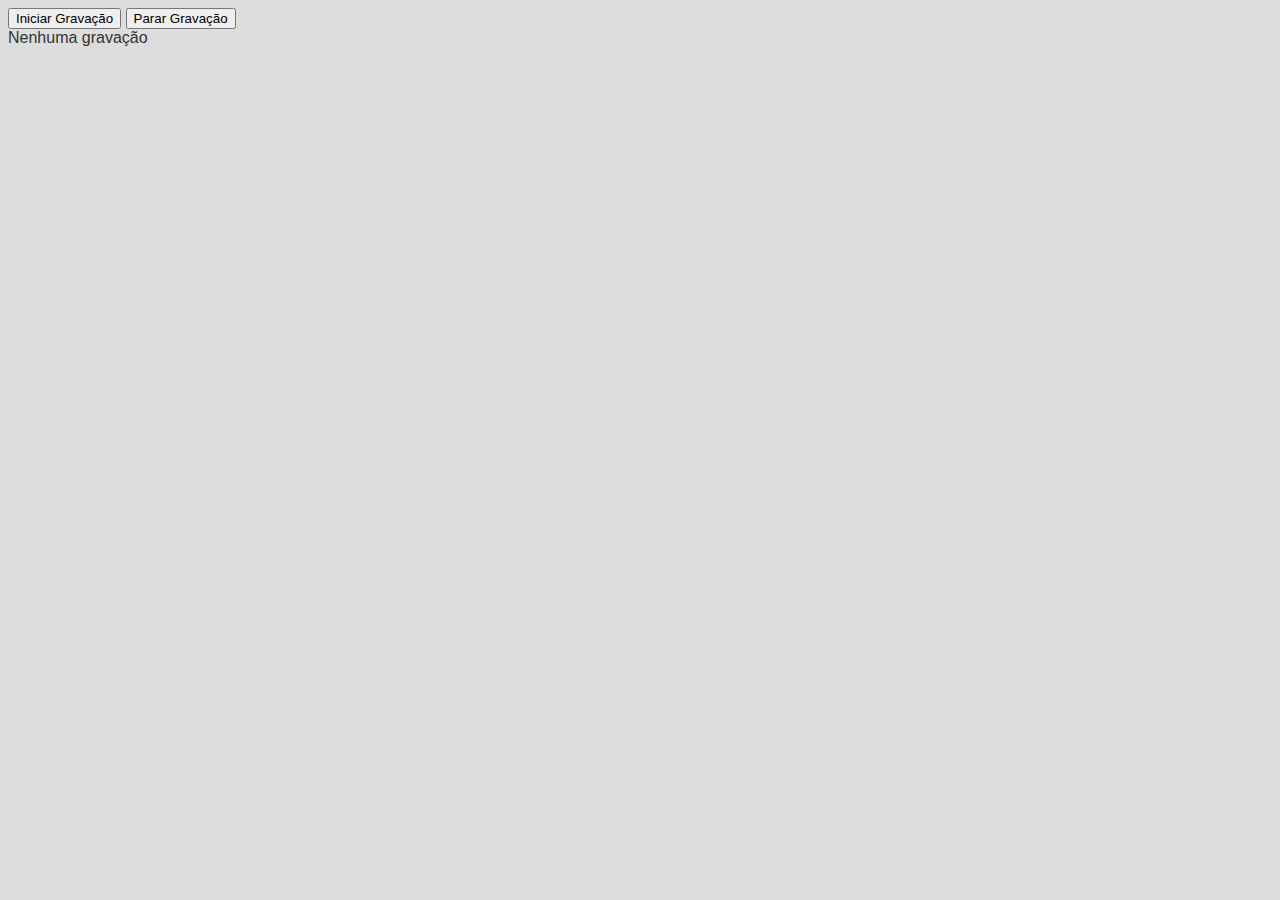
<file: index.html>
<!DOCTYPE html>
<html lang="pt-br">
<head>
  <base href="/">
  <meta charset="UTF-8">
  <meta name="viewport" content="width=device-width, initial-scale=1.0">
  <meta http-equiv="X-UA-Compatible" content="ie=edge">
  <title>PWA</title>
  <link rel="stylesheet" href="css/styles.css">
  <meta name="theme-color" content="#333333">
  <link rel="manifest" href="manifest.json">
  <!-- <link rel="stylesheet" href="css/bootstrap.min.css"> -->
</head>
<body>
  <div id="app">Carregando...</div>
  <script src="js/script.js"></script>
  <script src="offlinestorage.js"></script>
  <script src="script.js"></script>
  <script src="speech-recognition.js"></script>
  <script src="copy-past.js"></script>
</body>
</html>
</file>
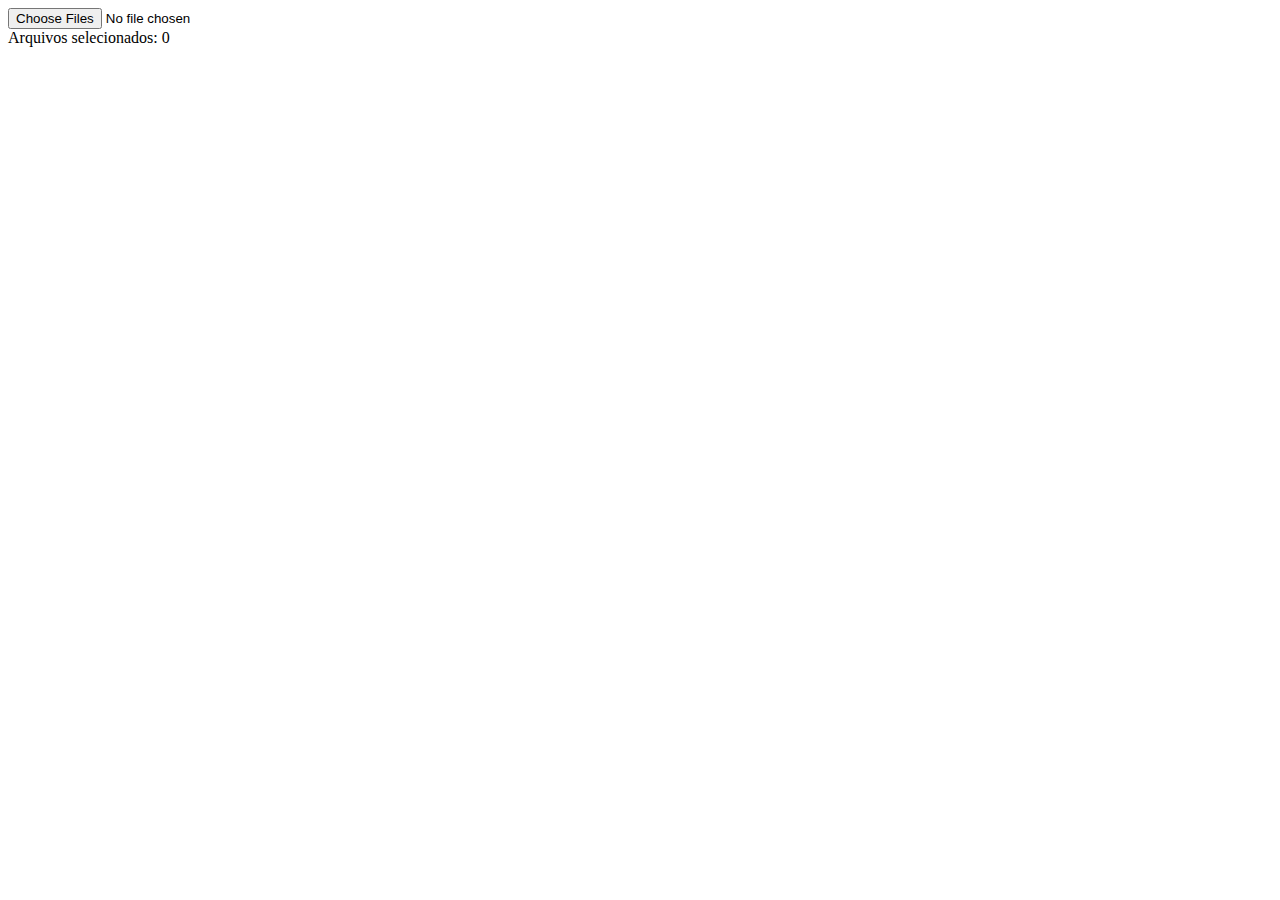
<file: file-reader.html>
<!DOCTYPE html>
<html lang="en">
<head>
  <meta charset="UTF-8">
  <meta name="viewport" content="width=device-width, initial-scale=1.0">
  <meta http-equiv="X-UA-Compatible" content="ie=edge">
  <title>Document</title>
</head>
<body>
  <input type="file" id="file" multiple>
  <div>
    Arquivos selecionados: <span id="counter">0</span>
  </div>
  <script src="file-reader.js"></script>
</body>
</html>
</file>
<file: css/styles.css>
body {
    font-family: Arial, Helvetica, sans-serif;
    font-size: 16px;
    color: #333333;
    background-color: #dddddd
}
</file>
